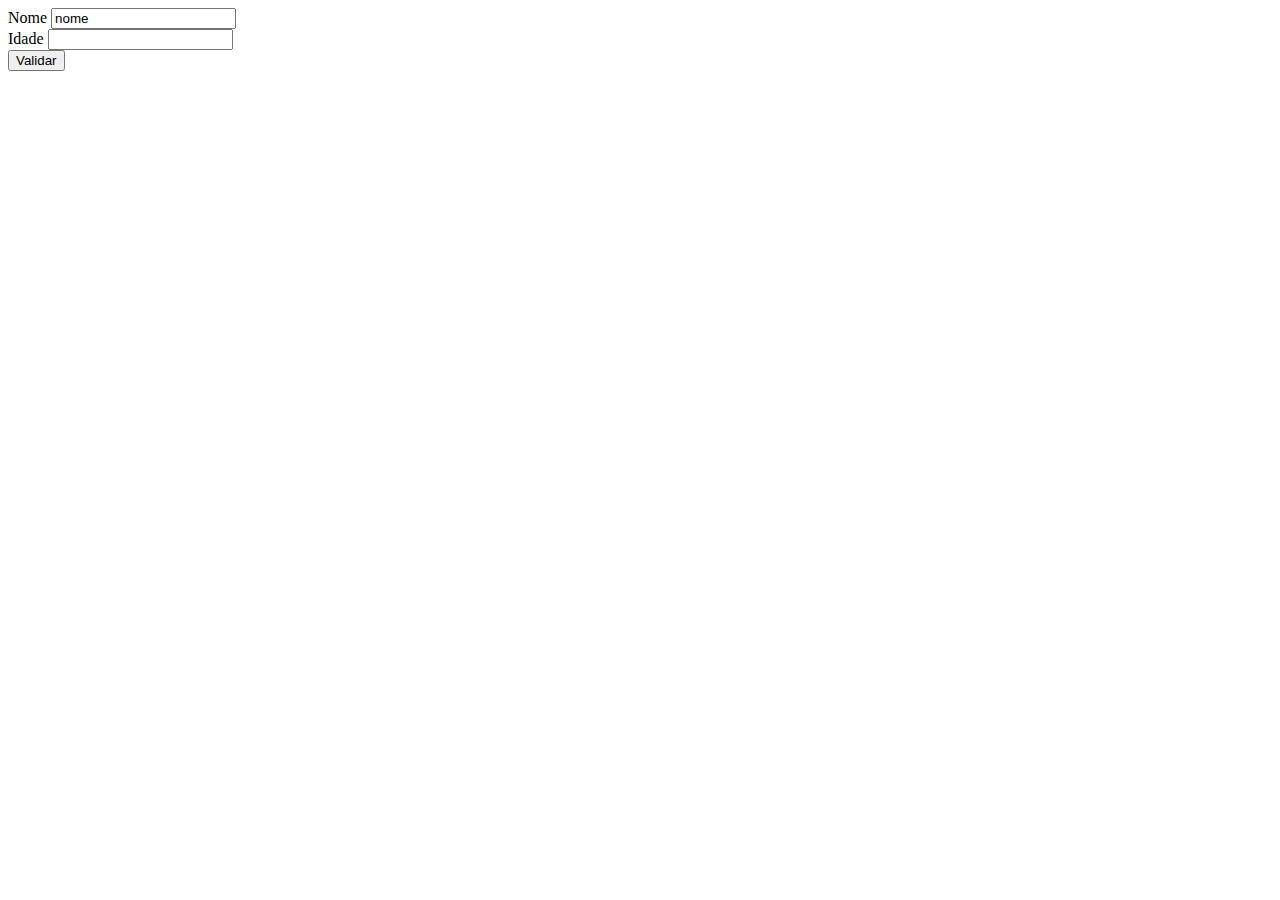
<file: revisao.html>
<!DOCTYPE HTML>
<html lang="en">

<head>
</head>

<body>
    <form>
        <!-- Formulario -->
        <label>Nome</label>
        <input type="text" name="nome" id="nome" value="nome" placeholder="Type your email here">
        <br/>
        <label>Idade</label>
        <input name="idade" id="idade" type="number">
        <br/>
        <button id="valdar" onclick="cadastrarClientes()">Validar</button>
        <div id="resultado"></div>
    </form>
    <br/>
</body>

<script src="revisao-logica.js"></script>

</html>
</file>
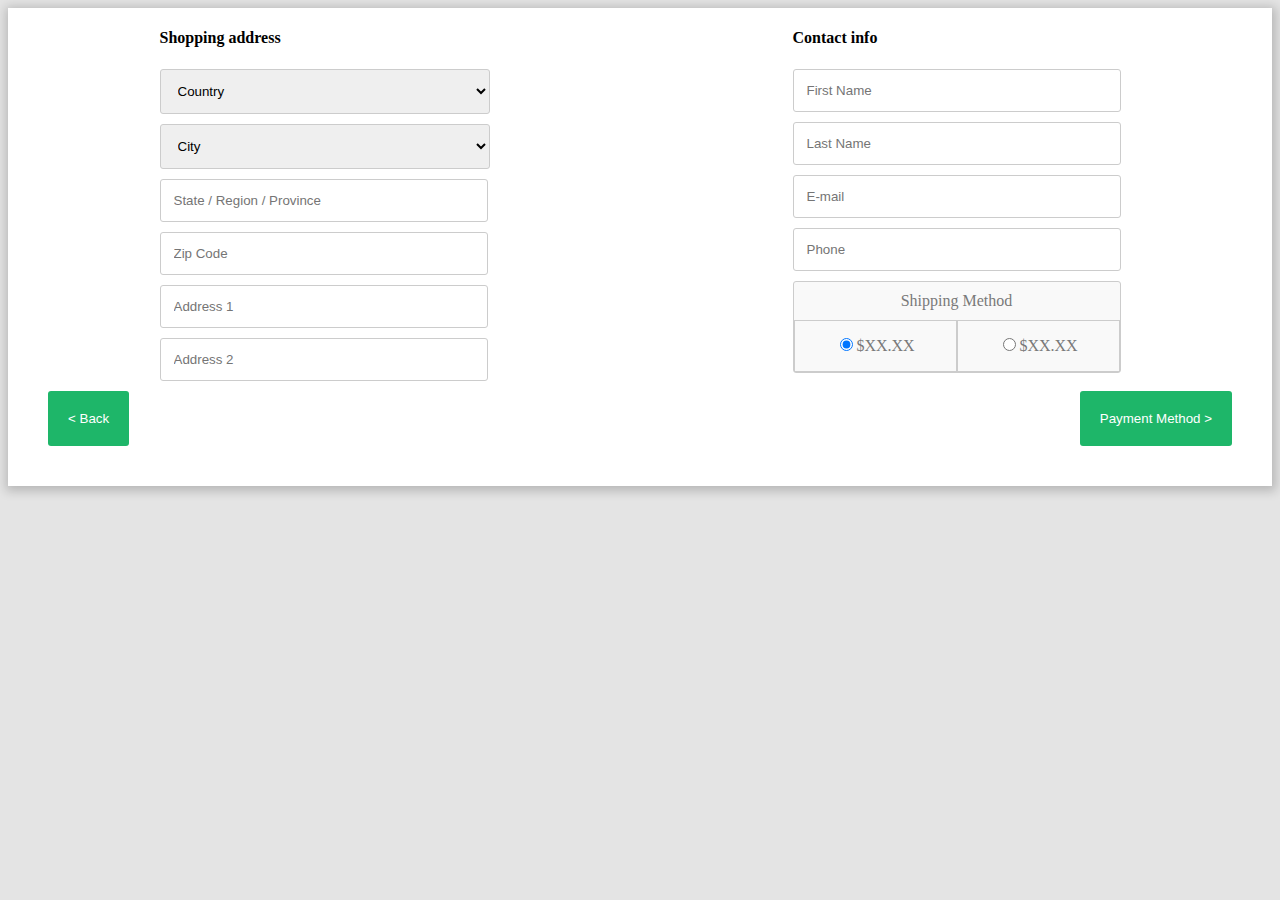
<file: shoppinginfo.html>
<!DOCTYPE html>
<html lang="en">

<head>
  <meta charset="UTF-8">
  <title>Shopping Info</title>
  <link rel="stylesheet" href="css.css">

</head>

<body>
  <div class="ShoppingInfo">
    <form action="">
      <div class="shoppingAddressForm">
        <h4>Shopping
          <b>address</b>
        </h4>
        <select name="country" class="country" id="country">
          <option value="0">Country</option>
          <option value="1">Brazil</option>
          <option value="2">USA</option>
          <option value="3">India</option>
        </select>
        <select name="city" class="city" id="city">
          <option value="0">City</option>
          <option value="1">Rio de Janeiro</option>
          <option value="2">Washington</option>
          <option value="3">Nova Deli</option>
        </select>
        <input type="text" name="locale" class="locale" placeholder="State / Region / Province" id="state">
        <input type="text" name="zipCode" class="zipCode" placeholder="Zip Code" id="zipcode">
        <input type="text" name="address1" class="address1" placeholder="Address 1" id="address1">
        <input type="text" name="address2" class="address2" placeholder="Address 2" id="address2">

      </div>
      <div class="contactInfoForm">
        <h4>Contact
          <b>info</b>
        </h4>
        <input type="text" name="firstName" class="firstName" placeholder="First Name" id="firstname">
        <input type="text" name="lastName" class="lastName" placeholder="Last Name" id="lastname">
        <input type="email" name="email" class="email" placeholder="E-mail" id="email">
        <input type="tel" name="phone" class="phone" placeholder="Phone" id="phone">
        <div class="shippingMethod">
          <span>Shipping Method</span>
          <div>

            <label>
                <input type="radio" class="radio" name="radio_button" id="standard" value="1"checked>
                <p>
                    <span class="price">$XX.XX</span>
                </p>
            </label>
            <label>
                <input type="radio" class="radio" name="radio_button" id="ultra" value="2">
                <p>
                    <span class="price">$XX.XX</span>
                </p>
            </label>
          </div>
        </div>
      </div>
    </form>
    <div class="nav-buttons">
      <a href="index.html">
        <button class="continue-button"> < Back</button>
      </a>
      <a href="shoppinginfo.html">
        <button class="continue-button" onclick="validarFormulario()">Payment Method ></button>
      </a>
    </div>
  </div>

  <script src="form.js"></script>
</body>

</html>
</file>
<file: css.css>
body{
    background: rgb(228, 228, 228);
}
.ShoppingCart,.ShoppingInfo{
    background: white;
    box-shadow: 1px 2px 10px 3px rgba(0, 0, 0, 0.2);
    display: flex;
    flex-direction: column;
}
.ShoppingCart .row-head{
    border-bottom: 1px solid #dbdbdb;
}
.ShoppingCart .row-itens{
    border-bottom: 1px solid #dbdbdb;
}
.ShoppingCart .delete-head{
    width: 40px;
}
.ShoppingCart .name-head{
    padding-left: 100px;
}
.ShoppingCart td{
text-align: center
}
.ShoppingCart .quantity-body input{
    width: 30px;
    text-align: center;
}
.ShoppingCart .quantity-body button{
    background: #fbfbfb;
    height: 21px;
    width: 21px;
    border: 1px solid #a9a9a9;
    outline: 0;
}
.ShoppingCart .quantity-body .button-minus{
    margin-right: -5px;
    border-radius: 10px 0 0 10px;
}
.ShoppingCart .quantity-body .button-plus{
    margin-left: -5px;
    border-radius: 0 10px 10px 0;
}
.ShoppingCart .price-body,.total-body{
    font-size:20px; 
}
.ShoppingCart th{
    font-weight: 400;
    font-size: 13px;
    color: #797979;
    padding-bottom: 10px;
}
.ShoppingCart #subtotal{
    align-self: flex-end;
    padding: 20px;
    padding-right: 40px;
}
.ShoppingCart #subtotal b{
    font-size: 30px;
}
.ShoppingCart .delete-item{
    margin-left: 15px;
    background: grey;
    border: none;
    border-radius: 60px;
    width: 30px;
    height: 30px;
    color: white;
}
.ShoppingCart .delete-item:hover{
    background: red;
}
.ShoppingCart .name-body{
    text-align: initial;
    margin-left: 15px;    
    display: flex;
    margin-bottom: 10px;
    margin-top: 10px;
}
.ShoppingCart .name-body-description{
    margin-left: 15px;    
}
.ShoppingCart .name-body p{
    margin: 0;
}
.ShoppingCart .name-body img{
    border: 1px solid rgb(218, 218, 218);
    object-fit: cover;    
    height: 60px;
    width: 60px;
    background: black;
}
.nav-buttons .continue-button{
    background: #1eb669;
    padding: 20px;
    color: white;
    border: none;
    border-radius: 3px;
}
.nav-buttons{
    margin: 40px;
    margin-top: 0;
    display: flex;
    justify-content: space-between;
}
button{
cursor: pointer;
}

.ShoppingCart input[type="color"] {
    -webkit-appearance: none;
    border-radius: 60px;
    border: 1px solid inherit;
    padding: 3px;
    width: 12px;
    height: 12px;
    background: white;
}
.ShoppingCart input[type="color"]::-webkit-color-swatch-wrapper {
    padding: 0;
    border-radius: 60px;
}
.ShoppingCart input[type="color"]::-webkit-color-swatch {
    border: none;
    border-radius: 60px;
}
.ShoppingCart input[type=number]::-webkit-inner-spin-button {
    -webkit-appearance: none;
  }
.ShoppingCart select {
    padding: 5px 8px;
    border: 1px solid #ccc;
    box-shadow: none;
    border-radius: 4px;
    background-color: transparent;
    background-image: none;
    -webkit-appearance: none;
       -moz-appearance: none;
}
.ShoppingCart table{
    border-collapse: collapse;
    width: 100%;
}

.ShoppingInfo form{
    display: flex;
    justify-content: space-around;
}
.ShoppingInfo form input,select{
    width: 300px;
    padding: 13px;
    margin-bottom: 10px;
    border-radius: 3px;
    border: 1px solid #CCC;
    outline: 0;
}
.ShoppingInfo form select{
    width: 330px;
    border-color: #CCC;
}
.ShoppingInfo form .shoppingAddressForm,.contactInfoForm{
    display: flex;
    flex-direction: column;
}
.ShoppingInfo .shippingMethod{
    color: #797979;
    background: #f9f9f9;
    text-align: center;
    border: 1px solid #CCC;
    border-radius: 3px;
    padding-top: 10px;

}
.ShoppingInfo .shippingMethod div{
    display: flex;
    margin-top: 10px;
}
.ShoppingInfo .shippingMethod div input{
    width: initial;
}
.ShoppingInfo .shippingMethod label{
    border: 1px solid #CCC;
    width: 50%;
    display: flex;
    align-items: baseline;
    justify-content: center;
}
a{
    display: block;
}
</file>
